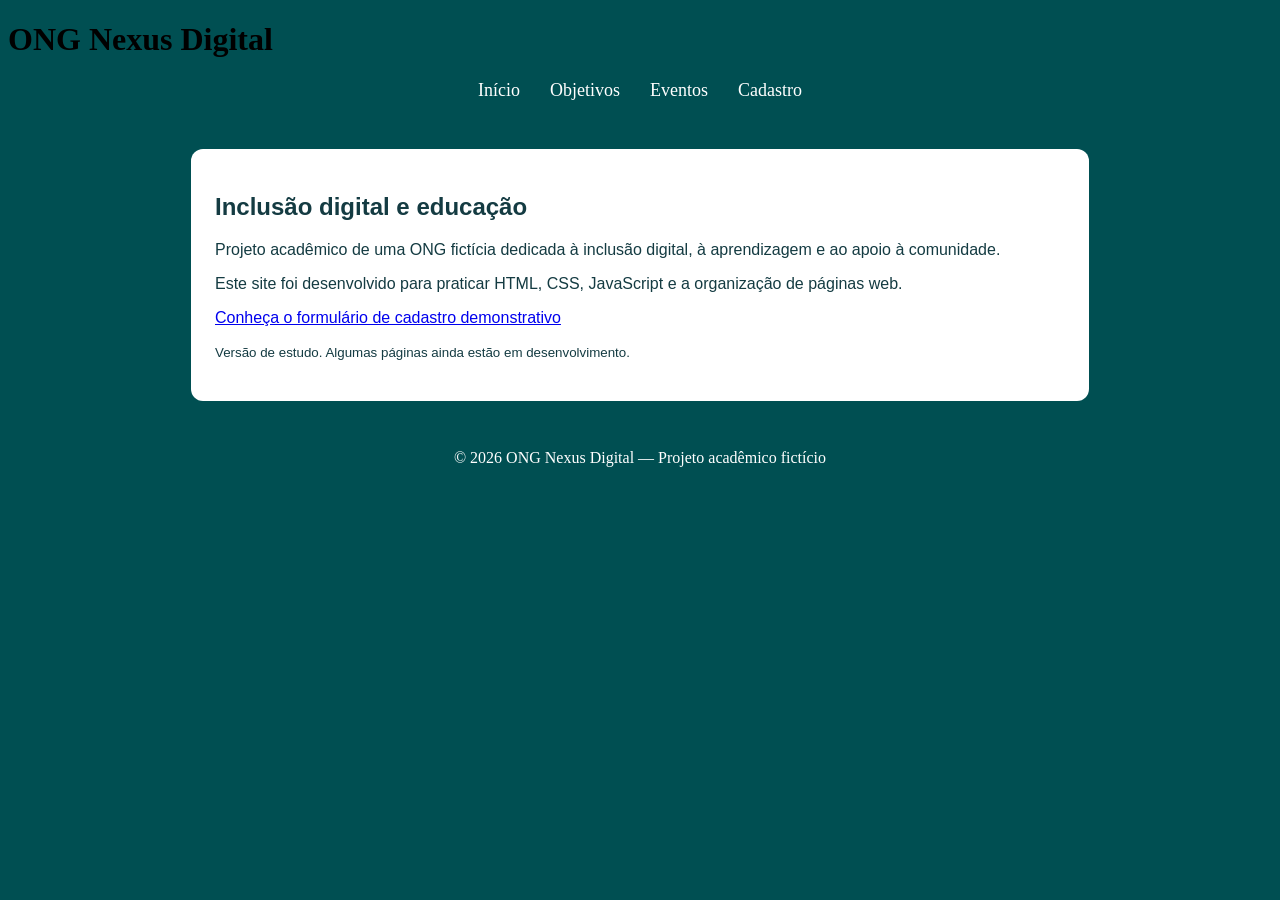
<file: index.html>
<!DOCTYPE html>
<html lang="pt-BR">
<head>
  <meta charset="UTF-8">
  <meta name="viewport" content="width=device-width, initial-scale=1.0">
  <title>ONG Nexus Digital</title>
  <link rel="stylesheet" href="style.css">
</head>
<body>
  <header class="cabecalho">
    <h1>ONG Nexus Digital</h1>
    <nav class="menu-p">
      <a href="index.html">Início</a>
      <a href="objetivos.html">Objetivos</a>
      <a href="eventos.html">Eventos</a>
      <a href="cadastro.html">Cadastro</a>
    </nav>
  </header>
  <main style="max-width:850px;margin:48px auto;padding:24px;background:#fff;border-radius:12px;color:#143b42;font-family:Arial,sans-serif">
    <h2>Inclusão digital e educação</h2>
    <p>Projeto acadêmico de uma ONG fictícia dedicada à inclusão digital, à aprendizagem e ao apoio à comunidade.</p>
    <p>Este site foi desenvolvido para praticar HTML, CSS, JavaScript e a organização de páginas web.</p>
    <p><a href="cadastro.html">Conheça o formulário de cadastro demonstrativo</a></p>
    <p><small>Versão de estudo. Algumas páginas ainda estão em desenvolvimento.</small></p>
  </main>
  <footer style="text-align:center;color:white">© 2026 ONG Nexus Digital — Projeto acadêmico fictício</footer>
</body>
</html>
</file>
<file: style.css>
body{
    background-color: rgb(0, 79, 82);
}
div.cabecalho{
    width: 1300px;
    height: 150px;
    background-color: rgb(7, 98, 121);
    border-top: solid rgb(23, 226, 249) 1px;
    border-bottom: solid rgb(0, 166, 255) 1px;
}

.botoes-acceso button {
    background-color: #f7fafa;
    color: rgb(9, 75, 111); 
    border: none;
    padding: 10px 20px;
    border-radius: 5px;
    cursor: pointer;
}
    .botoes-acceso{
        display: flex;
        justify-content: flex-end;
        gap: 10px;
    }
    .menu-p{
    display: flex;
    align-items: center;
    justify-content: center;
    gap: 30px;
}

.menu-p a {
    color: white;
    text-decoration: none;
    font-size: 18px;
}

.menu-p a:hover {
    color: #16e0c4;
}

.menu-p button {
    background: transparent;
    color: white;
    border: none;
    font-size: 18px;
    cursor: pointer;
}
</file>
